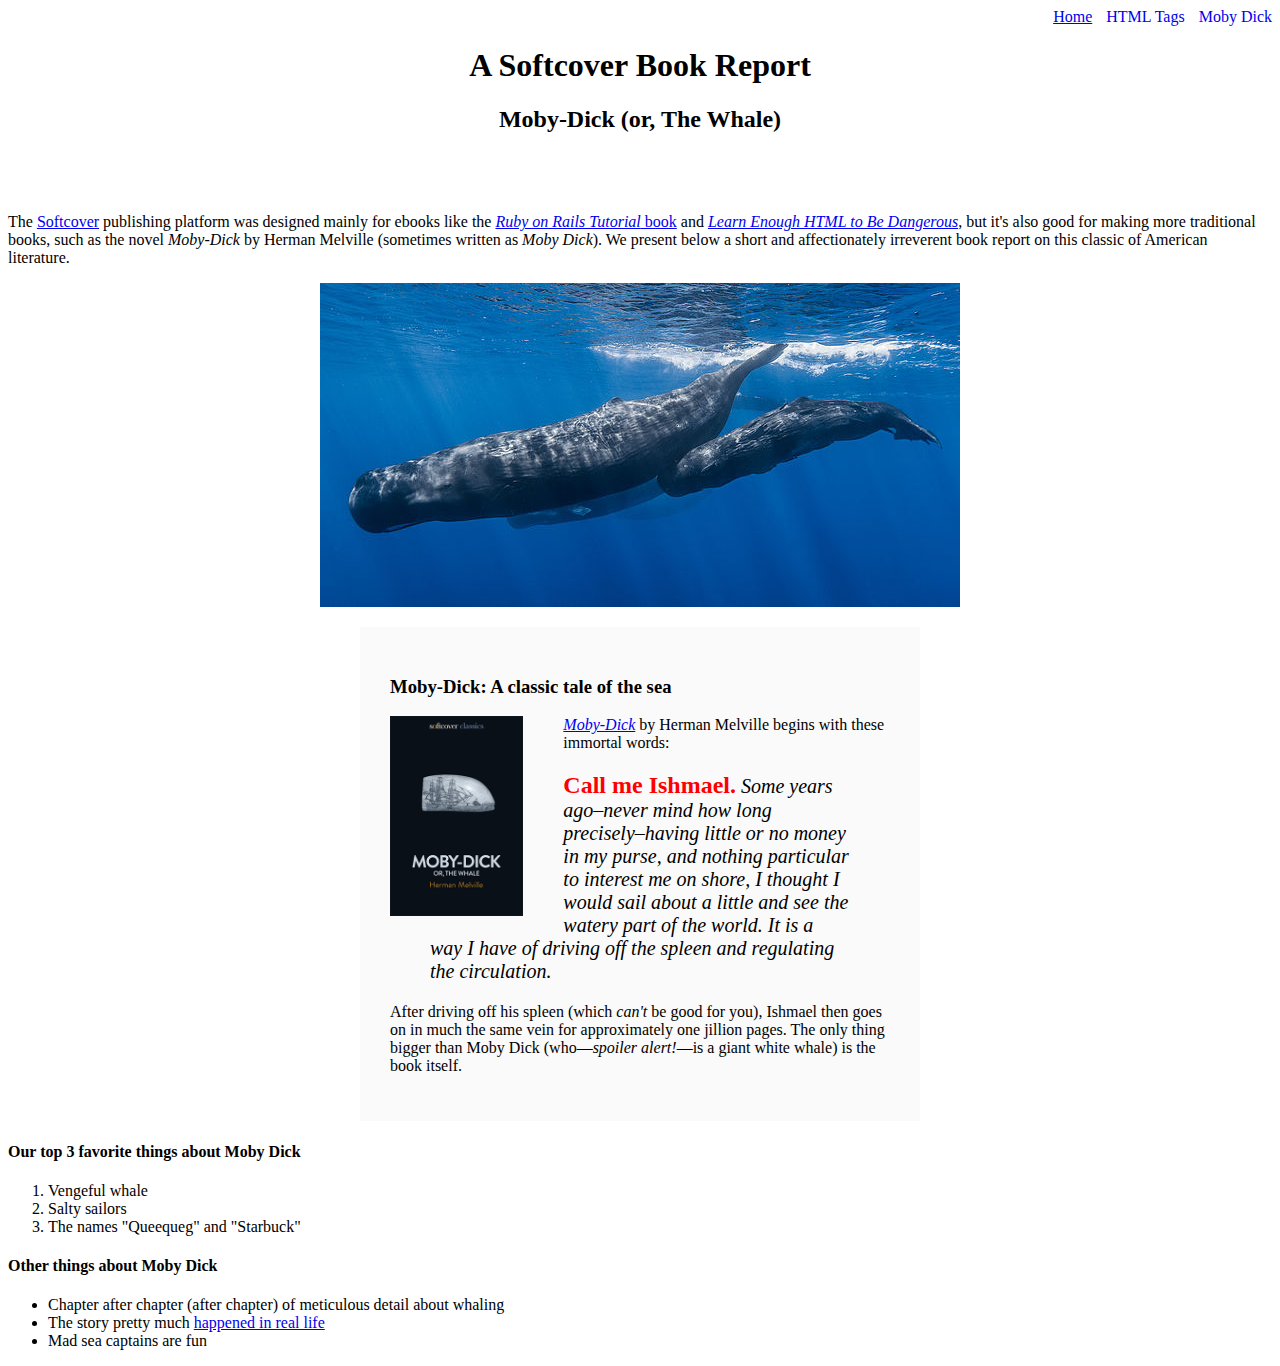
<file: moby_dick.html>
<!DOCTYPE html>
<html lang="en" dir="ltr">
  <head>
    <meta charset="utf-8">
    <title>Moby Dick</title>
    <link rel="stylesheet" href="css/main.css">
  </head>
  <body>
    <div id ="main-nav" class="nav-menu">
      <a href="index.html">Home</a>
      <a href="tags.html" class="nav-spacing">HTML Tags</a>
      <a href="moby_dick.html" class="nav-spacing">Moby Dick</a>
    </div>

    <header style="text-align: center; margin: 0 0 80px">
      <h1>A Softcover Book Report</h1>
      <h2>Moby-Dick (or, The Whale)</h2>
    </header>
    <div>
      <p>
        The <a href="https://www.softcover.io/">Softcover</a> publishing
        platform was designed mainly for ebooks like the
        <a href="https://railstutorial.org/book"><em>Ruby on Rails Tutorial</em>
        book</a> and <a href="https://learnenough.com/html"><em>Learn Enough
        HTML to Be Dangerous</em></a>, but it's also good for making more
        traditional books, such as the novel <em>Moby-Dick</em> by Herman
        Melville (sometimes written as <em>Moby Dick</em>). We present below a
        short and affectionately irreverent book report on this classic of
        American literature.
      </p>
    </div>

    <a href="https://commons.wikimedia.org/wiki/File:Sperm_whale_pod.jpg">
      <img src="images/sperm_whales.jpg" alt="Sperm whales" style="display:
      block; margin: 0 auto;">
    </a>

    <div style="width: 500px; margin: 20px auto; padding: 30px;
     background-color: #fafafa;">

      <h3>Moby-Dick: A classic tale of the sea</h3>

      <a href="https://www.softcover.io/read/6070fb03/moby-dick"
        target="_blank" rel="noopener">
        <img src="images/moby_dick.png" alt="Moby Dick" height="200px"
        style="float: left; margin: 0 40px 0 0;">
      </a>

      <p>
        <a href="https://www.softcover.io/read/6070fb03/moby-dick"
          target="_blank" rel="noopener">
         <em>Moby-Dick</em></a>
         by Herman Melville begins with these immortal words:
      </p>

      <blockquote style="font-style: italic; font-size: 20px;">
        <p>
         <span style="font-style: normal; font-size: 24px; font-weight: bold;
          color: #ff0000">Call me Ishmael.</span> Some years ago–never mind how
           long
         precisely–having little or no money in my purse, and nothing
         particular to interest me on shore, I thought I would sail about a
         little and see the watery part of the world. It is a way I have of
         driving off the spleen and regulating the circulation.
        </p>
      </blockquote>

      <p>
       After driving off his spleen (which <em>can't</em> be good for you),
       Ishmael then goes on in much the same vein for approximately one
       jillion pages. The only thing bigger than Moby Dick (who—<em>spoiler
       alert!</em>—is a giant white whale) is the book itself.
      </p>

    </div>

    <h4>Our top 3 favorite things about Moby Dick</h4>

    <ol>
      <li>Vengeful whale</li>
      <li>Salty sailors</li>
      <li>The names "Queequeg" and "Starbuck"</li>
    </ol>
    <h4>Other things about Moby Dick</h4>

    <ul>
      <li>
        Chapter after chapter (after chapter) of meticulous detail about whaling
      </li>
      <li>
        The story pretty much
        <a href="https://en.wikipedia.org/wiki/Essex_(whaleship)"
           target="_blank" rel="noopener">happened in real life</a>
      </li>
      <li>Mad sea captains are fun</li>
    </ul>

  </body>
</html>
</file>
<file: css/main.css>
.nav-menu {
  text-align: right;

}
.nav-spacing {
  margin-left: 10px;
  text-decoration: none;
}
.image-link {
  text-decoration: none;
}
</file>
